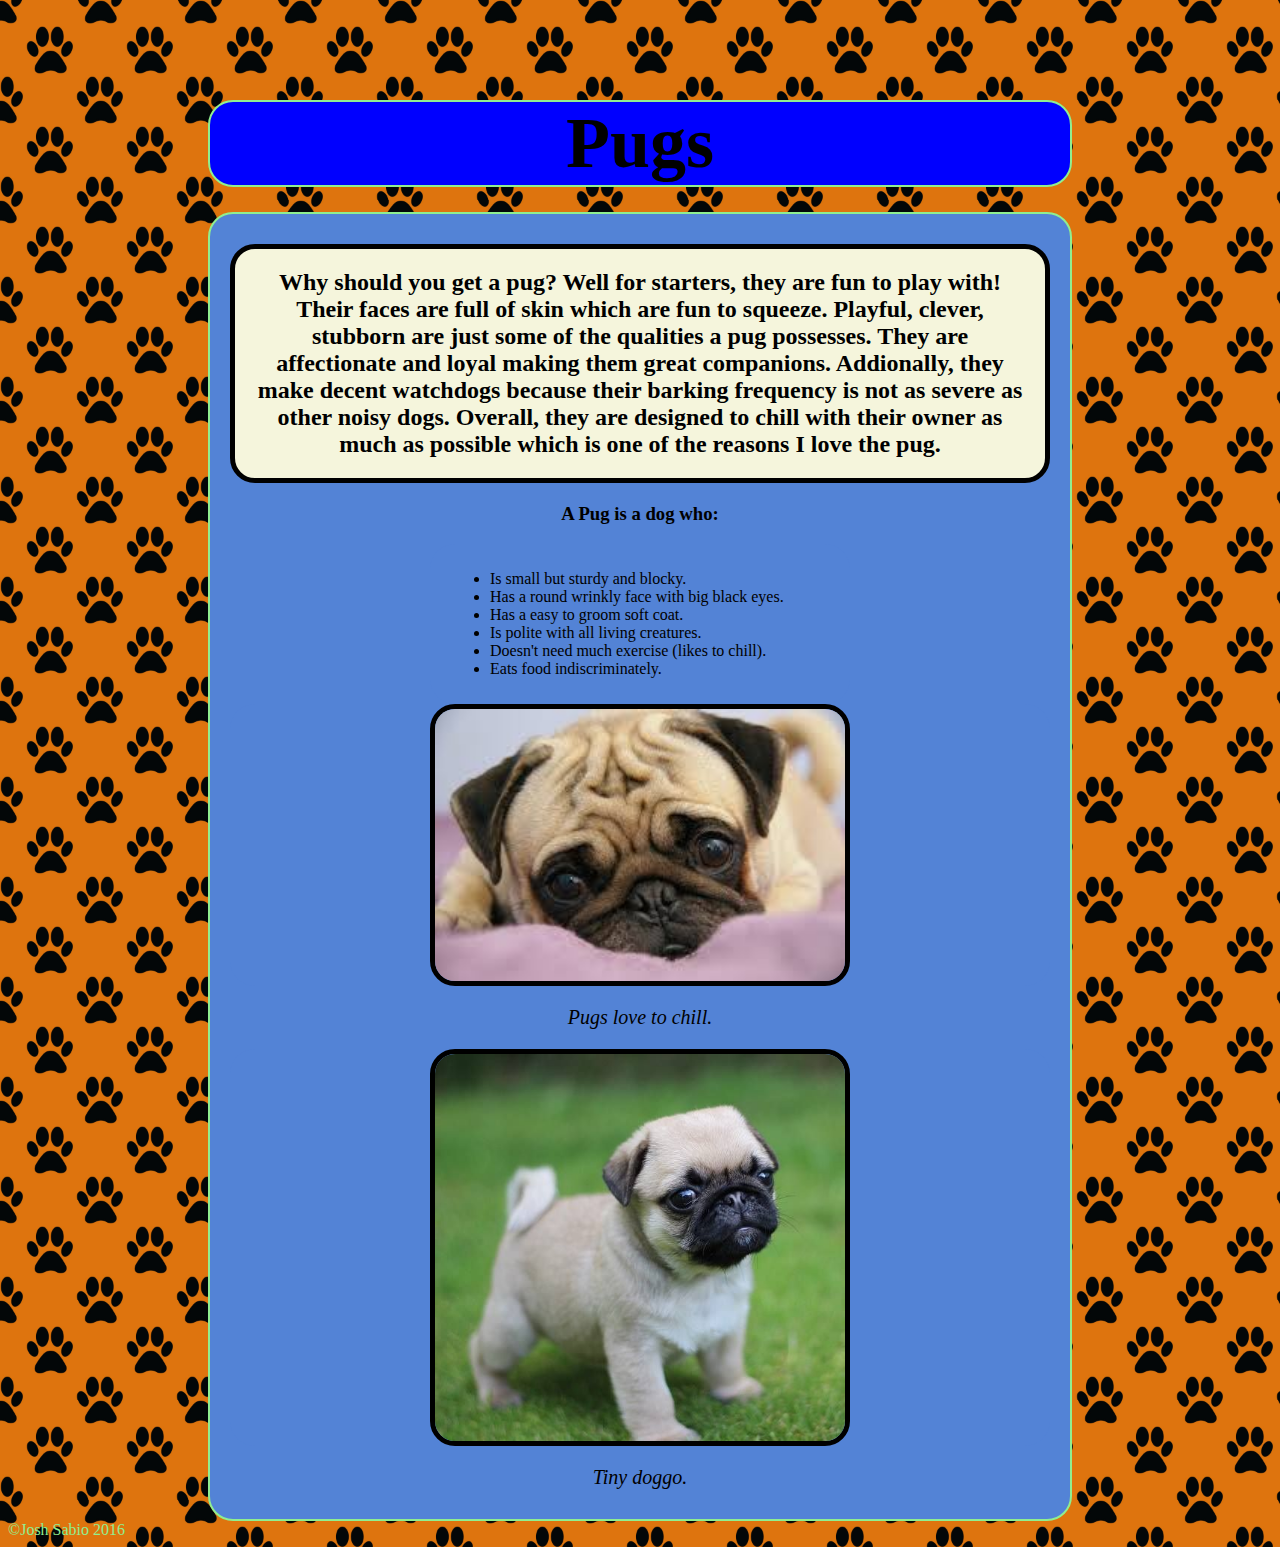
<file: index.html>
<!DOCTYPE html>
<html>
	<head>
		<title>All About Pugs</title>
		<link rel="stylesheet" type="text/css" href="css/main.css">
	</head>
	<body>
		<header>
			<h1>Pugs</h1>
		</header>
			<div class="main">
				<h2>Why should you get a pug? Well for starters, they are fun to play with! Their faces are full of skin which are fun to squeeze. Playful, clever, stubborn are just some of the qualities a pug possesses. They are affectionate and loyal making them great companions. Addionally, they make decent watchdogs because their barking frequency is not as severe as other noisy dogs. Overall, they are designed to chill with their owner as much as possible which is one of the reasons I love the pug.</h2>
				<h3>A Pug is a dog who:</h3>
				<div class="list">
				<ul>
					<li>Is small but sturdy and blocky.</li>
					<li>Has a round wrinkly face with big black eyes.</li>
					<li>Has a easy to groom soft coat.</li>
					<li>Is polite with all living creatures.</li>
					<li>Doesn't need much exercise (likes to chill).</li>
					<li>Eats food indiscriminately.</li>
				</ul>
				</div>
				<div class="center"><img class="center" src="img/relaxedpug.jpg"></div>
				<p class="caption">Pugs love to chill.</p>
				<div class="center"><img class="center" src="img/tinydoggo.jpg"></div>
				<p class="caption">Tiny doggo.</p>
			</div>
		<footer>
			<a href="https://josh-sabio.github.io/joshsabio.github.io/">&copy;Josh Sabio 2016</a>
		</footer>
	</body>
</html>
</file>
<file: css/main.css>
body {
	background: url(../img/paw-bg.jpg) repeat;
	background-color: orange;
	background-size: 100px;
}
header {
	display: block;
	margin: 0;
}
header h1 {
	text-align: center;
	background-color: #0000FF;
	font-size: 450%;
	margin: 100px 200px 25px;
	padding: 0;
	border-radius: 25px;
	border: 2px solid lightgreen;
}
div {
	/*background: url(../images/paw-test.jpg) repeat;*/
	background-color: #5383D6;
	background-size: 200px;
	margin: 0px 200px;
	padding: 10px 20px;
	border-radius: 25px;
}
div.main {
	border: 2px solid lightgreen;
}
div h2 {
	text-align: center;
	padding: 20px;
	border: 5px solid black;
	background-color: beige;
	border-radius: 25px;
}
h3 {
	text-align: center;
}
div.lists {
	text-align: center;
}
div.center {
	margin: 0;
	padding: 0;
	width: 100%;
}
img {
	margin: 0;
	width: 50%;
	height: 50%;
	border: 5px solid black;
	border-radius: 25px;
}
img.center {
  display: block;
  margin-left: auto;
  margin-right: auto;
}
p.caption {
	text-align: center;
	font-style: italic;
	font-size: 20px;
}
footer a {
	text-decoration: none;
	color: lightgreen;
}
a
</file>
